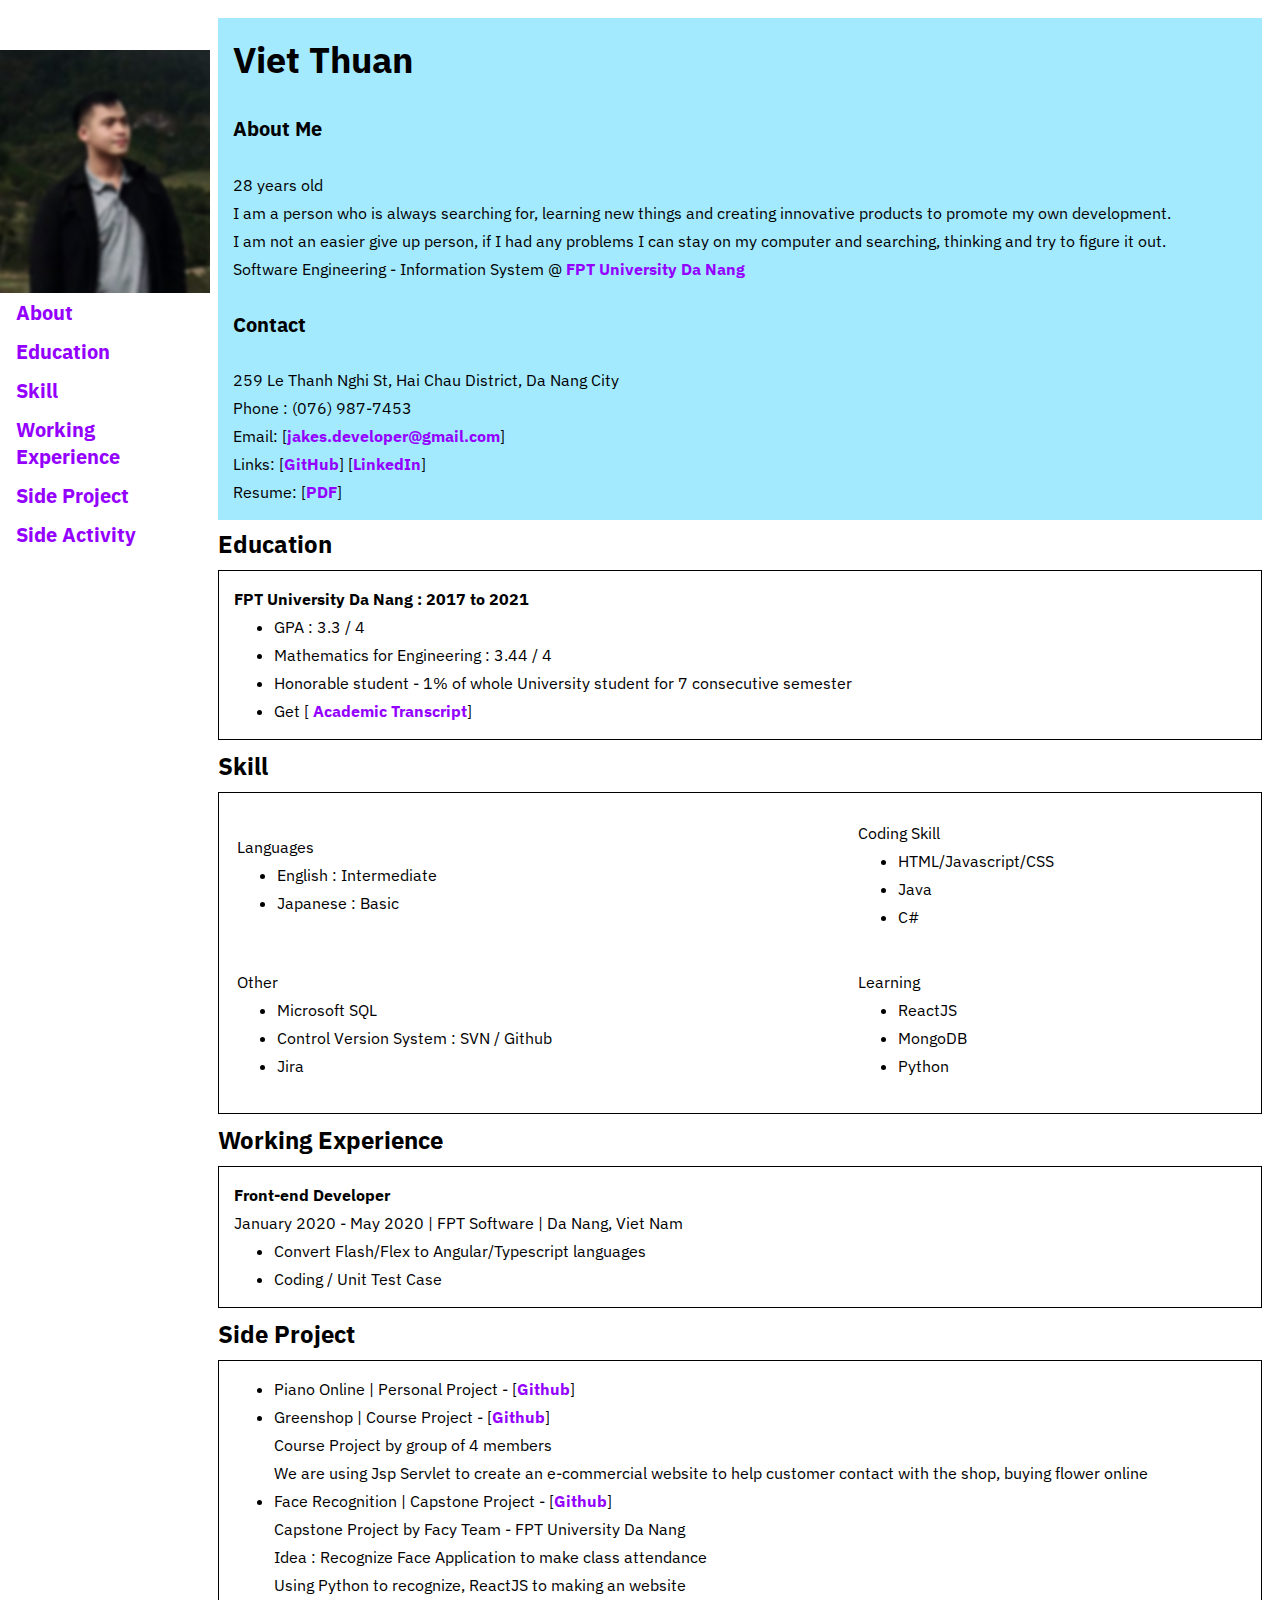
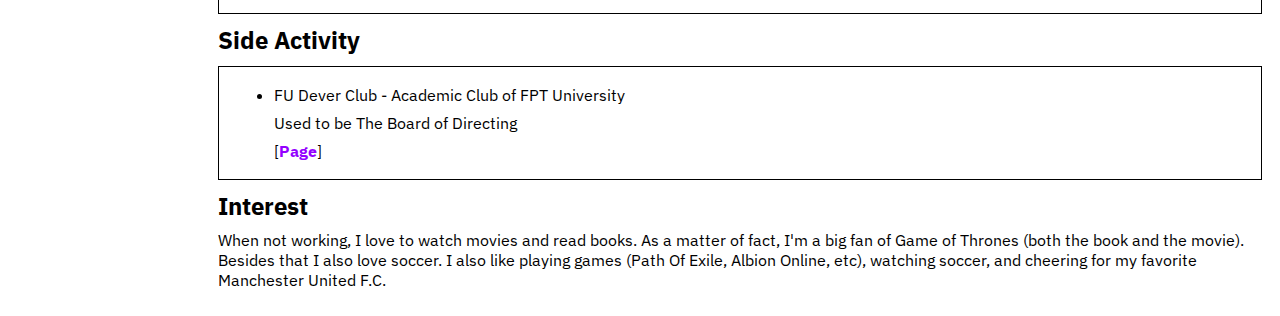
<file: index.html>
<html>

<head>
  <meta name="viewport" content="width=device-width initial-scale=1" />
  <link href="https://fonts.googleapis.com/css?family=IBM+Plex+Sans" rel="stylesheet" />
  <title>Viet Thuan</title>
  <style>
    body {
      font-family: Lato, 'IBM Plex Sans', Calibri Light, sans-serif;
      font-style: normal;
    }

    h2,
    h4,
    h6 {
      margin-top: 8px;
      margin-bottom: 8px;
    }

    p,
    li {
      font-size: 16px;
      margin-top: 8px;
      margin-bottom: 8px;
    }

    a {
      text-decoration: none;
      font-weight: bold;
    }

    a:link,
    a:visited {
      color: #9400ff;
    }

    a:hover {
      color: #ff0066;
    }

    ul {
      margin-top: 0;
      margin-bottom: 0;
      padding-top: 0;
      padding-bottom: 0;
    }

    .sidenav {
      background-color: white;
      height: 100%;
      width: 210px;
      position: fixed;
      z-index: 1;
      top: 0;
      left: 0;
      overflow-x: hidden;
      padding-top: 50px;
    }

    .sidenav a {
      padding: 6px 8px 6px 16px;
      text-decoration: none;
      font-size: 20px;
      display: block;
    }

    .main {
      margin-left: 200px;
      /* Same as the width of the sidenav */
      font-size: 24px;
      /* Increased text to enable scrolling */
      padding: 10px 10px 10px 10px;
    }

    @media screen and (max-height: 450px) {
      .sidenav {
        padding-top: 15px;
      }

      .sidenav a {
        font-size: 18px;
      }
    }

    .about-box {
      background-color: #a3eaff;
      padding: 10px 15px 10px 15px;
    }

    .list-box {
      border: 1px solid black;
      padding: 10px 15px 10px 15px;
      margin-top: 10px;
      margin-bottom: 10px;
    }

    #table {
      width: 100%;
      height: 300px;
    }
  </style>
</head>

<body>
  <div class="sidenav"><img src="avatar.png" width="100%" alt="My Avatar" />
    <div><a href="#about">About</a><a href="#Education">Education</a><a href="#Skill">Skill</a><a
        href="#working-experience">Working
        Experience</a><a href="#side-project">Side Project</a><a href="#side-activity">Side Activity</a></div>
  </div>
  <div class="main"><a name="about"></a>
    <div class="about-box">
      <h2>Viet Thuan</h2>


      <h5>About Me</h5>
      <p>
        <script type="text/javascript">var year = new Date(); document.write(year.getFullYear() - 1998);</script> years
        old
      </p>
      <p>
        I am a person who is always searching for, learning new things and creating innovative products to promote my
        own development.
      </p>
      <p>
        I am not an easier give up person, if I had any problems I can stay on my computer and searching, thinking and
        try to figure it out. </p>
      <p>Software Engineering - Information System @ <a href="https://fpt.edu.vn/don-vi/dai-hoc-fpt">FPT University Da
          Nang</a></p>

      <h5>Contact</h5>

      <p>259 Le Thanh Nghi St, Hai Chau District, Da Nang City</p>
      <p>Phone : (076) 987-7453</p>
      <p>Email: [<a href="mailto:jakes.developer@gmail.com">jakes.developer@gmail.com</a>] </p>
      <p>Links: [<a href="https://github.com/jakesdev">GitHub</a>] [<a
          href="https://www.linkedin.com/in/jakesdeveloper/">LinkedIn</a>] </p>
    <p>Resume: [<a href="vietthuan.pdf">PDF</a>]</p>

    </div><a name="Education"></a>
    <div>
      <h4>Education</h4>
      <div class="list-box">
        <div align="left">

          <h6>FPT University Da Nang : 2017 to 2021</h6>
          <ul>
            <li>
              GPA : 3.3 / 4

            </li>
            <li>
              Mathematics for Engineering : 3.44 / 4
            </li>
            <li>
              Honorable student - 1% of whole University student for 7 consecutive semester
            </li>
            <li>
              Get [<a href="https://drive.google.com/file/d/1DH8mCVc6Vj82IIqegf9rvRMJ_0llYdm5/view?usp=sharing"> Academic Transcript</a>]
            </li>
          </ul>
        </div>


      </div>
      <div><a name="Skill"></a>
        <h4>Skill</h4>
        <div class="list-box">

          <table id="table">
            <tr>
              <td>

                Languages

                <ul>
                  <li>English : Intermediate</li>
                  <li> Japanese : Basic</li>
                </ul>
              </td>
              <td>
                Coding Skill
                <ul>
                  <li>HTML/Javascript/CSS</li>
                  <li>Java</li>
                  <li>C#</li>
                </ul>
              </td>
            </tr>
            <tr>
              <td>
                Other
                <ul>
                  <li>Microsoft SQL</li>
                  <li>Control Version System : SVN / Github</li>
                  <li>Jira</li>
                </ul>
              </td>
              <td>Learning
                <ul>
                  <li>ReactJS</li>
                  <li>MongoDB</li>
                  <li>Python</li>
                </ul>
              </td>
            </tr>
          </table>
        </div>
      </div>
    </div><a name="working-experience"></a>
    <div>
      <h4>Working Experience</h4>
      <div class="list-box">
        <div>
          <h6>Front-end Developer</h6>
          <p>January 2020 - May 2020 | FPT Software | Da Nang, Viet Nam</p>
          <ul>
            <li>
              Convert Flash/Flex to Angular/Typescript languages
            </li>
            <li>
              Coding / Unit Test Case
            </li>
          </ul>

        </div>

      </div>
    </div><a name="side-project"></a>
    <div>
      <h4>Side Project</h4>
      <div class="list-box">

        <ul>
          <li>
            Piano Online | Personal Project - [<a href="https://github.com/jakesnguyen/Piano-Online">Github</a>] </p>
          </li>
          <li>
            Greenshop | Course Project - [<a href="https://github.com/jakesnguyen/GreenShop">Github</a>] </p>
          </li>
          <p>
            Course Project by group of 4 members
          </p>
          <p>
            We are using Jsp Servlet to create an e-commercial website to help customer contact with the shop, buying
            flower online
          </p>
          <li>
            Face Recognition | Capstone Project - [<a href="https://github.com/facy-attendance/attendance-system-by-face-recognition">Github</a>] </p>
            <p>Capstone Project by Facy Team - FPT University Da Nang</p>
            <p>Idea : Recognize Face Application to make class attendance</p>
            <p>Using Python to recognize, ReactJS to making an website</p>
          </li>
        </ul>
      </div>
    </div>
    <a name="side-activity"></a>
    <div>
      <h4>Side Activity</h4>
      <div class="list-box">
        <ul>
          <li>
            FU Dever Club - Academic Club of FPT University
            <p>Used to be The Board of Directing</p>
            [<a href="https://www.facebook.com/FPTUDever">Page</a>]
          </li>


        </ul>

      </div>
    </div>
    <div>
      <h4>Interest</h4>

      <p>When not working, I love to watch movies and read books. As a matter of fact, I'm a big fan of Game of Thrones
        (both the book and the movie). Besides that I also love soccer. I also like playing games (Path Of Exile, Albion
        Online, etc), watching soccer, and cheering for my favorite Manchester United F.C.</p>
    </div>

  </div>
</body>

</html>
</file>
